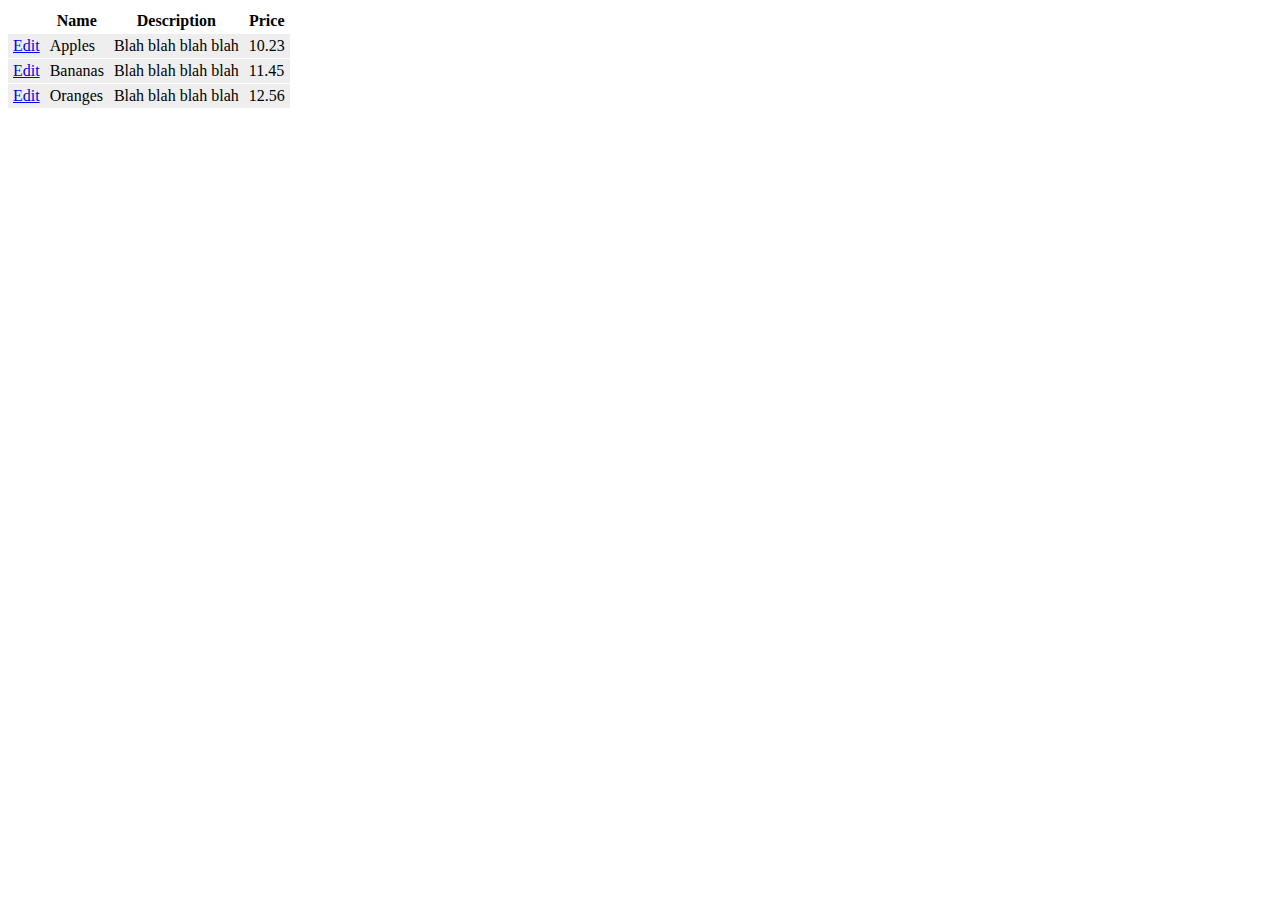
<file: DownloadedScripts/FullRowSelect/index.html>
<html>
<head>

</head>
<script src="https://ajax.googleapis.com/ajax/libs/jquery/2.1.3/jquery.min.js"></script>
<script src="selectrow.js"></script>
<link href="selectrow.css" rel="stylesheet"></link>
 <body>
  <table id="example">
<tr>
    <th>&nbsp;</th>
    <th>Name</th>
    <th>Description</th>
    <th>Price</th>
</tr>
<tr>
    <td><a href="apples">Edit</a></td>
    <td>Apples</td>
    <td>Blah blah blah blah</td>
    <td>10.23</td>
</tr>
<tr>
    <td><a href="bananas">Edit</a></td>
    <td>Bananas</td>
    <td>Blah blah blah blah</td>
    <td>11.45</td>
</tr>
<tr>
    <td><a href="oranges">Edit</a></td>
    <td>Oranges</td>
    <td>Blah blah blah blah</td>
    <td>12.56</td>
</tr>
</table>
</body>
</html>
</file>
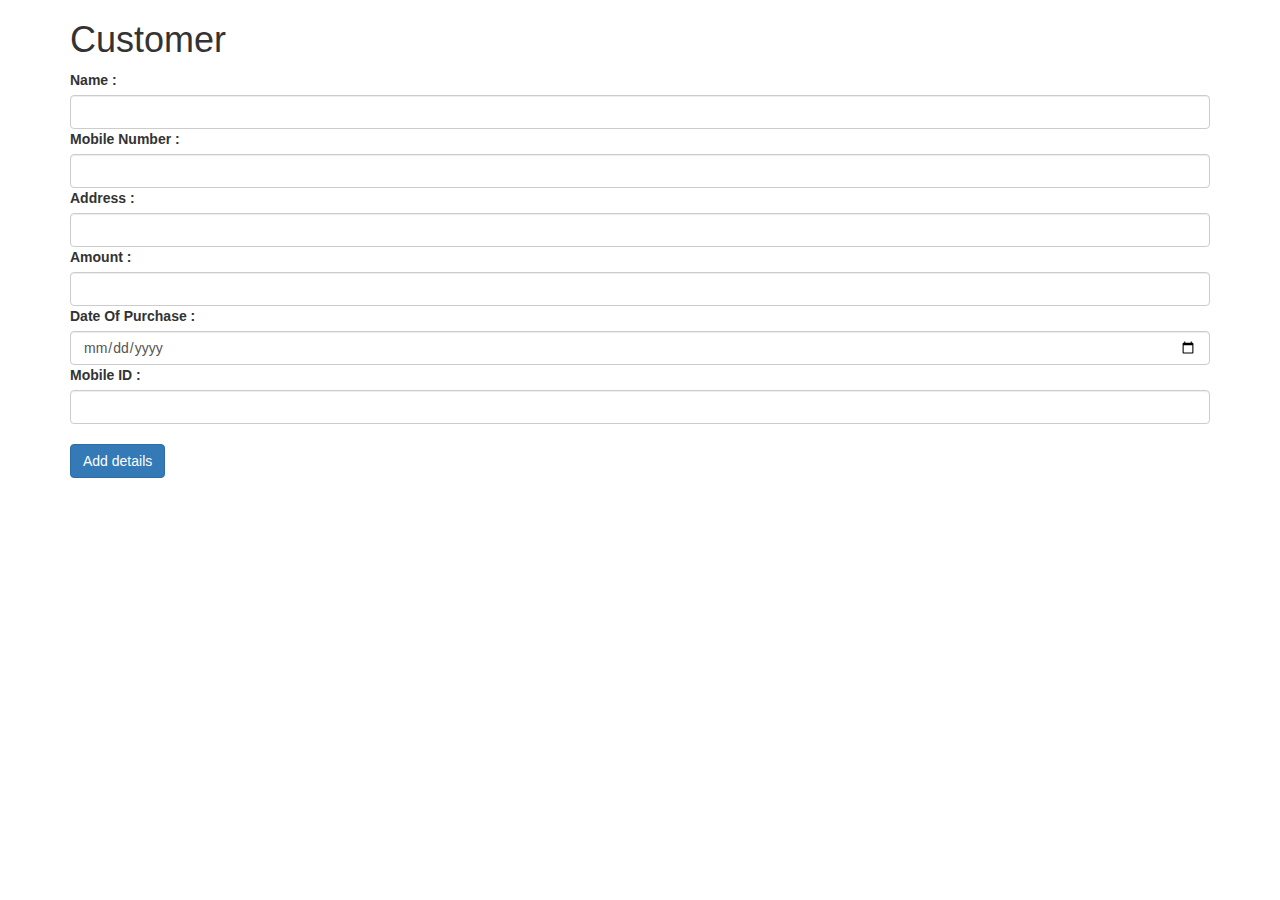
<file: customer.html>
<!DOCTYPE html>
<html lang="en">
<head>
  <title>Bootstrap Example</title>
  <meta charset="utf-8">
  <meta name="viewport" content="width=device-width, initial-scale=1">
  <link rel="stylesheet" href="https://maxcdn.bootstrapcdn.com/bootstrap/3.3.7/css/bootstrap.min.css">
  <script src="https://ajax.googleapis.com/ajax/libs/jquery/3.2.1/jquery.min.js"></script>
  <script src="https://maxcdn.bootstrapcdn.com/bootstrap/3.3.7/js/bootstrap.min.js"></script>
</head>
<body>

<div class="container">


  <form> 
<h1> Customer  </h1> 

      	<label for="ex1">Name : </label>
        <input class="form-control" id="ex3" type="text">
        
        <label for="ex1">Mobile Number : </label>
        <input class="form-control" id="ex3" type="number">
        
        <label for="ex1">Address : </label>
        <input class="form-control" id="ex3" type="text">
        
        <label for="ex1">Amount : </label>
        <input class="form-control" id="ex3" type="number">
       
       
        <label for="ex1">Date Of Purchase : </label>
        <input class="form-control" id="ex3" type="date">
       
        <label for="ex1">Mobile ID : </label>
        <input class="form-control" id="ex3" type="number">
    	 <br>
	     <input class="btn btn-primary" id="ex3" value="Add details" type="submit">
  </form>
</div>

</body>
</html>
</file>
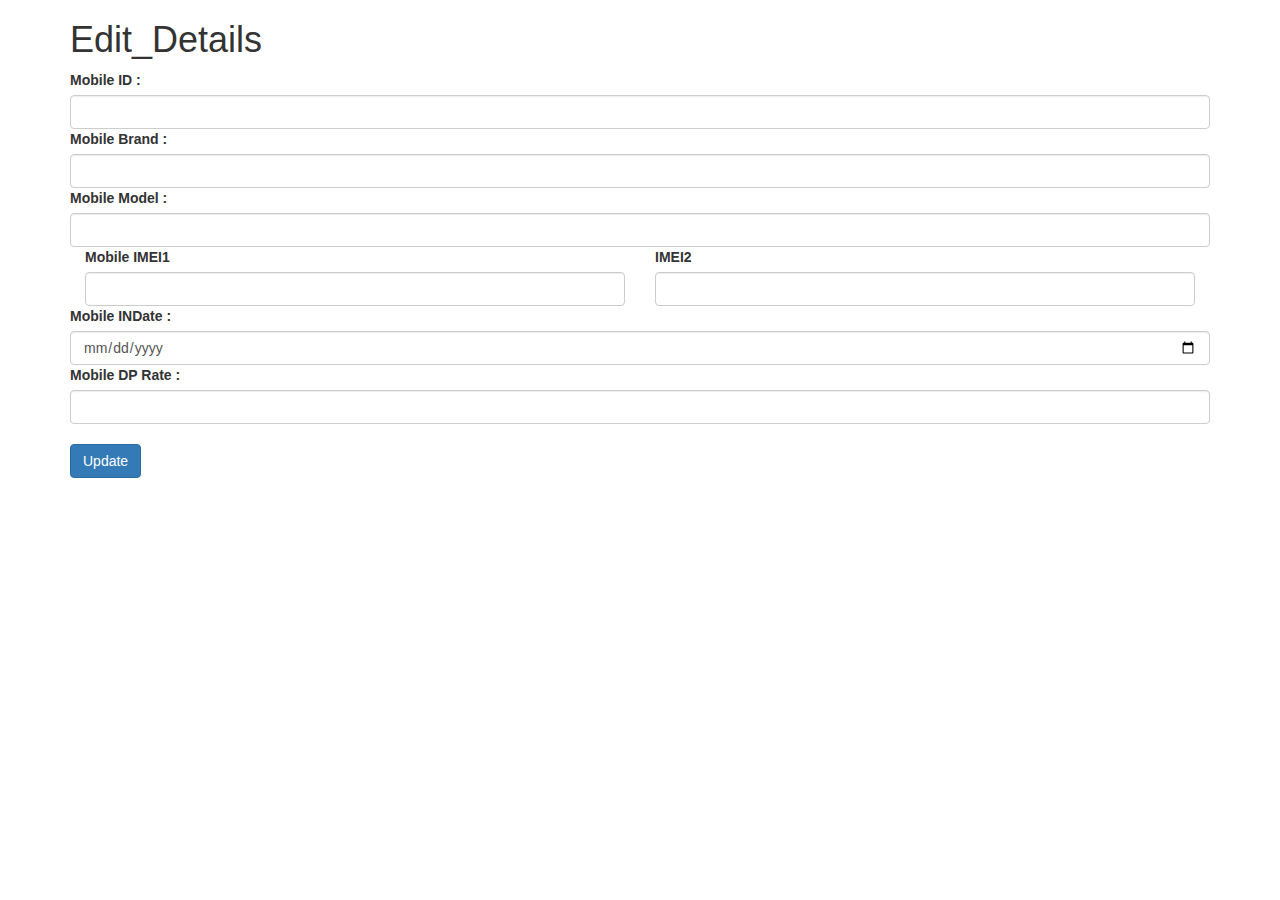
<file: EditDetail.html>
<!DOCTYPE html>
<html lang="en">
<head>
<title>Bootstrap Example</title>
<meta charset="utf-8">
<meta name="viewport" content="width=device-width, initial-scale=1">
<link rel="stylesheet"
	href="https://maxcdn.bootstrapcdn.com/bootstrap/3.3.7/css/bootstrap.min.css">
<script
	src="https://ajax.googleapis.com/ajax/libs/jquery/3.2.1/jquery.min.js"></script>
<script
	src="https://maxcdn.bootstrapcdn.com/bootstrap/3.3.7/js/bootstrap.min.js"></script>
</head>
<body>

	<div class="container">


		<form>
			<h1>Edit_Details</h1>
			<label for="ex1">Mobile ID : </label> <input class="form-control"
				id="ex3" type="text"> <label for="ex1">Mobile Brand
				: </label> <input class="form-control" id="ex3" type="text"> <label
				for="ex1">Mobile Model : </label> <input class="form-control"
				id="ex3" type="text">

			<div class="col-xs-6">
				<label for="ex3">Mobile IMEI1</label> <input class="form-control"
					id="ex3" type="text">
			</div>
			<div class="col-xs-6">
				<label for="ex3">IMEI2</label> <input class="form-control" id="ex3"
					type="text">
			</div>



			<label for="ex1">Mobile INDate : </label> <input class="form-control"
				id="ex3" type="date"> <label for="ex1">Mobile DP
				Rate : </label> <input class="form-control" id="ex3" type="number">
			<br> <input class="btn btn-primary" id="ex3" value="Update"
				type="submit">
		</form>
	</div>

</body>
</html>
</file>
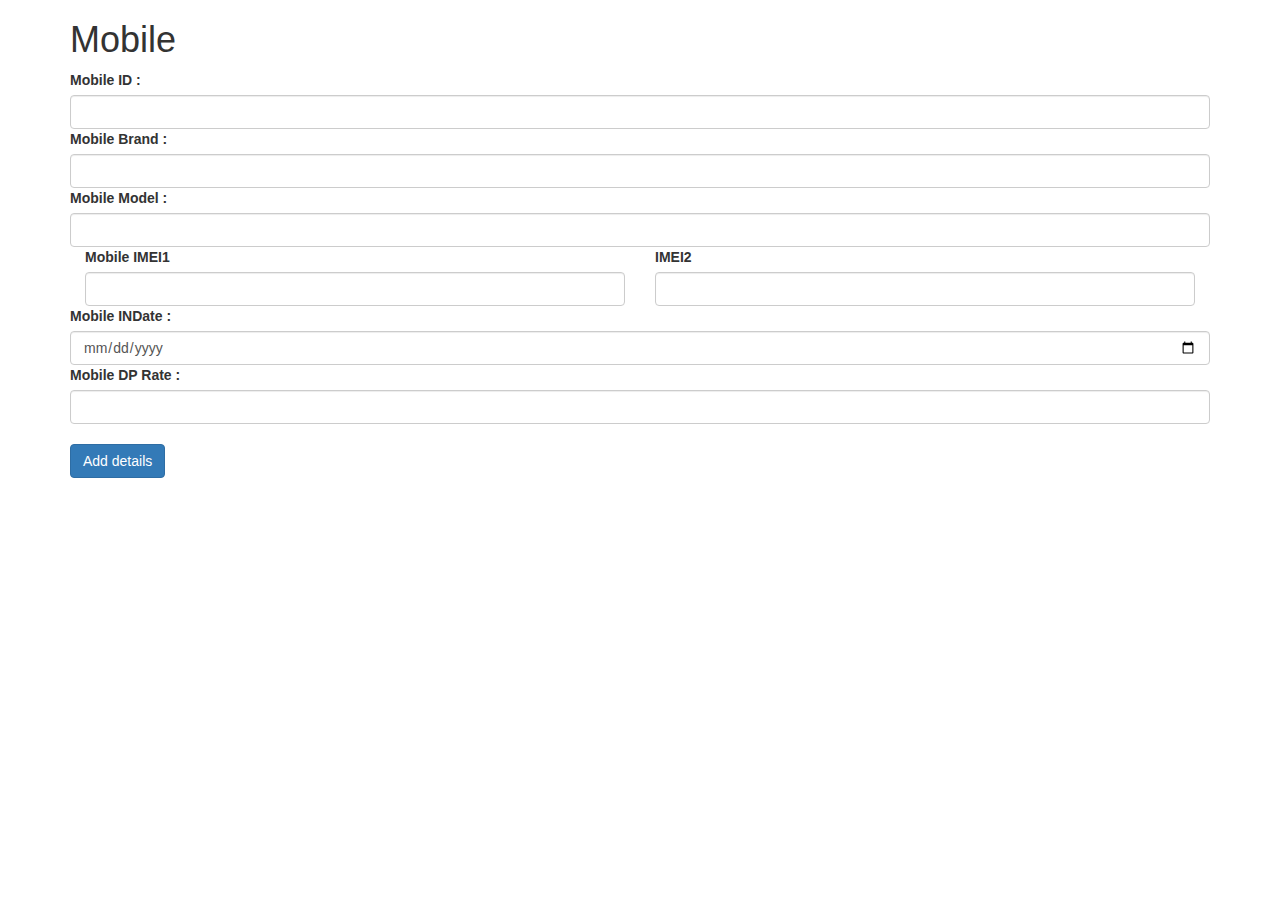
<file: mobileEntry.html>
<!DOCTYPE html>
<html lang="en">
<head>
  <title>Bootstrap Example</title>
  <meta charset="utf-8">
  <meta name="viewport" content="width=device-width, initial-scale=1">
  <link rel="stylesheet" href="https://maxcdn.bootstrapcdn.com/bootstrap/3.3.7/css/bootstrap.min.css">
  <script src="https://ajax.googleapis.com/ajax/libs/jquery/3.2.1/jquery.min.js"></script>
  <script src="https://maxcdn.bootstrapcdn.com/bootstrap/3.3.7/js/bootstrap.min.js"></script>
</head>
<body>

<div class="container">


  <form> 
<h1> Mobile  </h1> 
      	<label for="ex1">Mobile ID : </label>
        <input class="form-control" id="ex3" type="text">
        
        <label for="ex1">Mobile Brand : </label>
        <input class="form-control" id="ex3" type="text">
        
        <label for="ex1">Mobile Model : </label>
        <input class="form-control" id="ex3" type="text">
			<div class="col-xs-6">
				<label for="ex3">Mobile IMEI1</label> <input class="form-control"
					id="ex3" type="text">
			</div>
			<div class="col-xs-6">
				<label for="ex3">IMEI2</label> <input class="form-control" id="ex3"
					type="text">
			</div>

			<label for="ex1">Mobile INDate : </label>
        <input class="form-control" id="ex3" type="date">
       
        <label for="ex1">Mobile DP Rate : </label>
        <input class="form-control" id="ex3" type="number">
    	 <br>
	     <input class="btn btn-primary" id="ex3" value="Add details" type="submit">
  </form>
</div>

</body>
</html>
</file>
<file: DownloadedScripts/FullRowSelect/selectrow.css>
table#example {
    border-collapse: collapse;
}
#example tr {
    background-color: #eee;
    border-top: 1px solid #fff;
}
#example tr:hover {
    background-color: #ccc;
}
#example th {
    background-color: #fff;
}
#example th, #example td {
    padding: 3px 5px;
}
#example td:hover {
    cursor: pointer;
}
</file>
